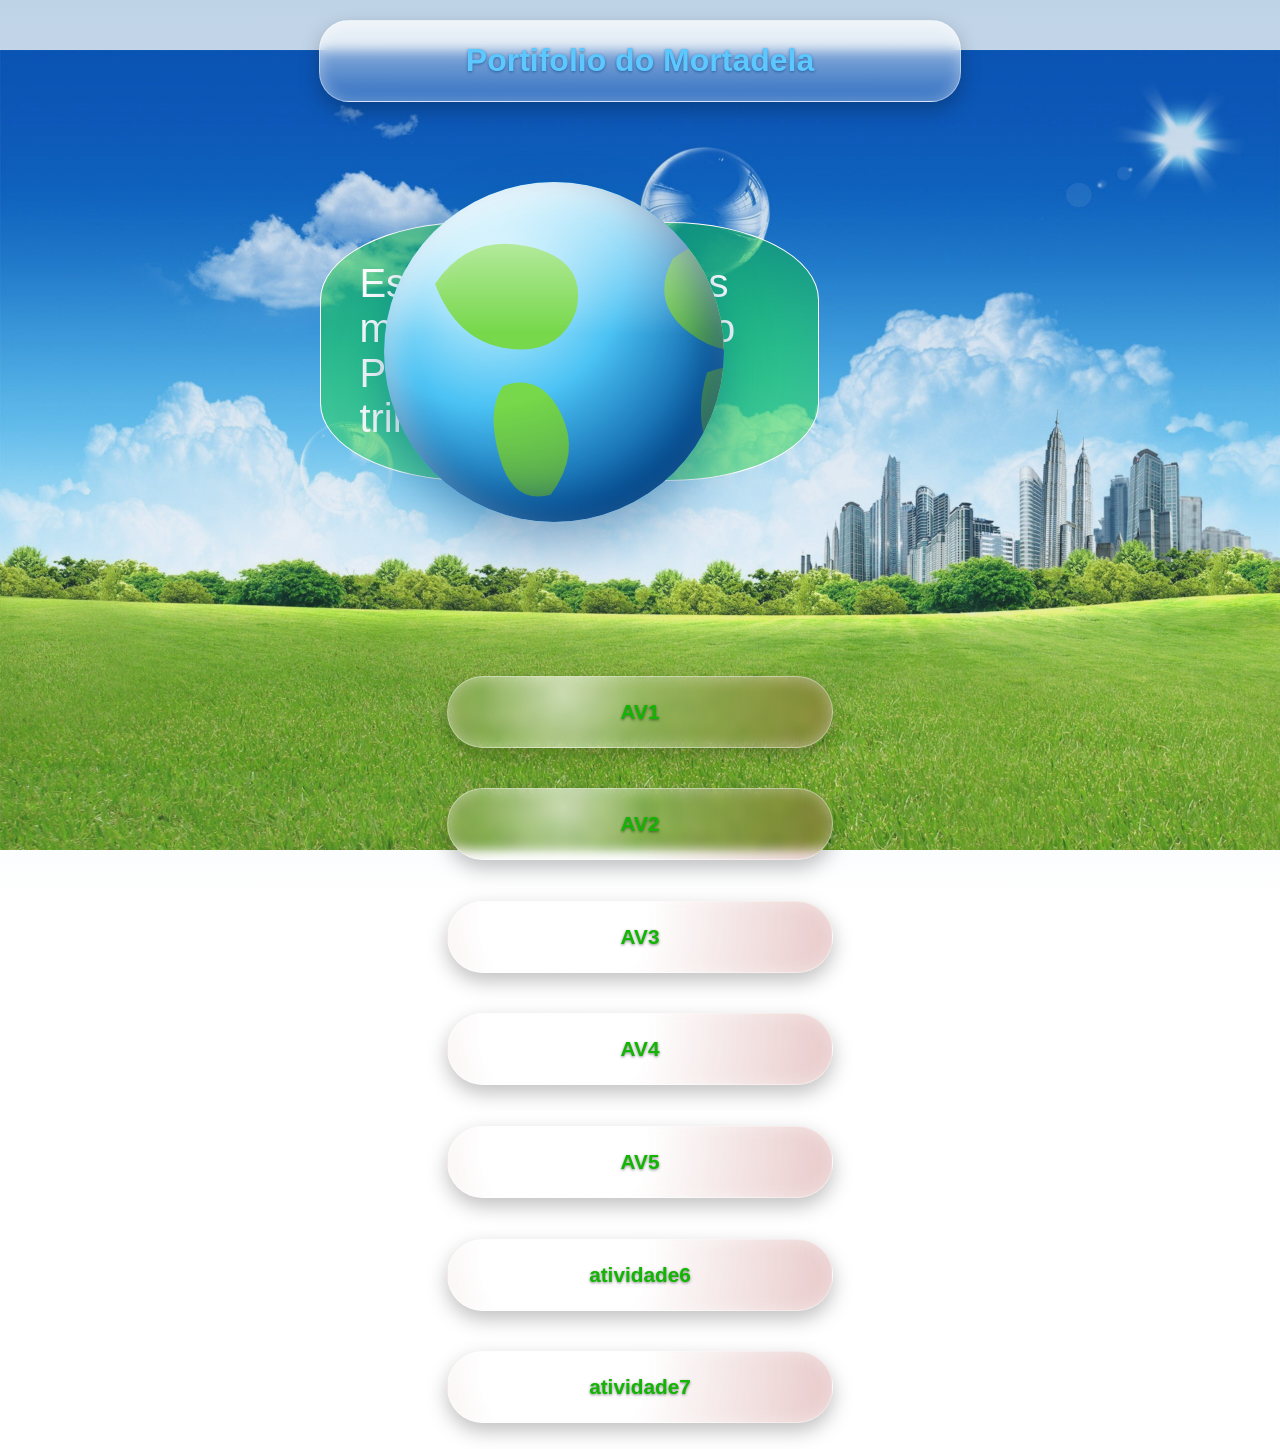
<file: Portif-lio-main/Portif-lio-main/index.html>
<!DOCTYPE html>
<html lang="pt-br">
<head>
    <meta charset="UTF-8">
    <meta name="viewport" content="width=device-width, initial-scale=1.0">
    <title>Portifolio</title>
    <link rel="stylesheet" href="style.css">
</head>
<body>
    <header>
    <h1>Portifolio do Mortadela</h1>
    </header>
  <main>
    <div class="aaa">
       <div class="ia" role="img" aria-label="Globo terrestre girando"></div>
    <p class="intro">Essas são umas das minhas atividades do
      PRIMEIRO ANO e 3 trimestre do técnico
    </p>
    </div>
   
    <nav>
<a  href="atividade1/olamundo.html">
  <p>AV1</p>
</a>
<a href="atividade2/mãe.html">
  <p>AV2</p>
</a>
<a href="atividade3/index.html">
  <p>AV3</p>
</a>
<a  href="atividade4/quatro.html">
  <p>AV4</p>
  </a>
<a  href="atividade5/maior.html">
  <p>AV5</p>
  </a>
  <a href="atividade6/index.html">
  <p>atividade6</p>
</a>
<a href="atividade7/aleatorio.html">
  <p>atividade7</p>
</a>
</nav>
  </main>
    <footer>

    </footer>
</body>
</html>
</file>
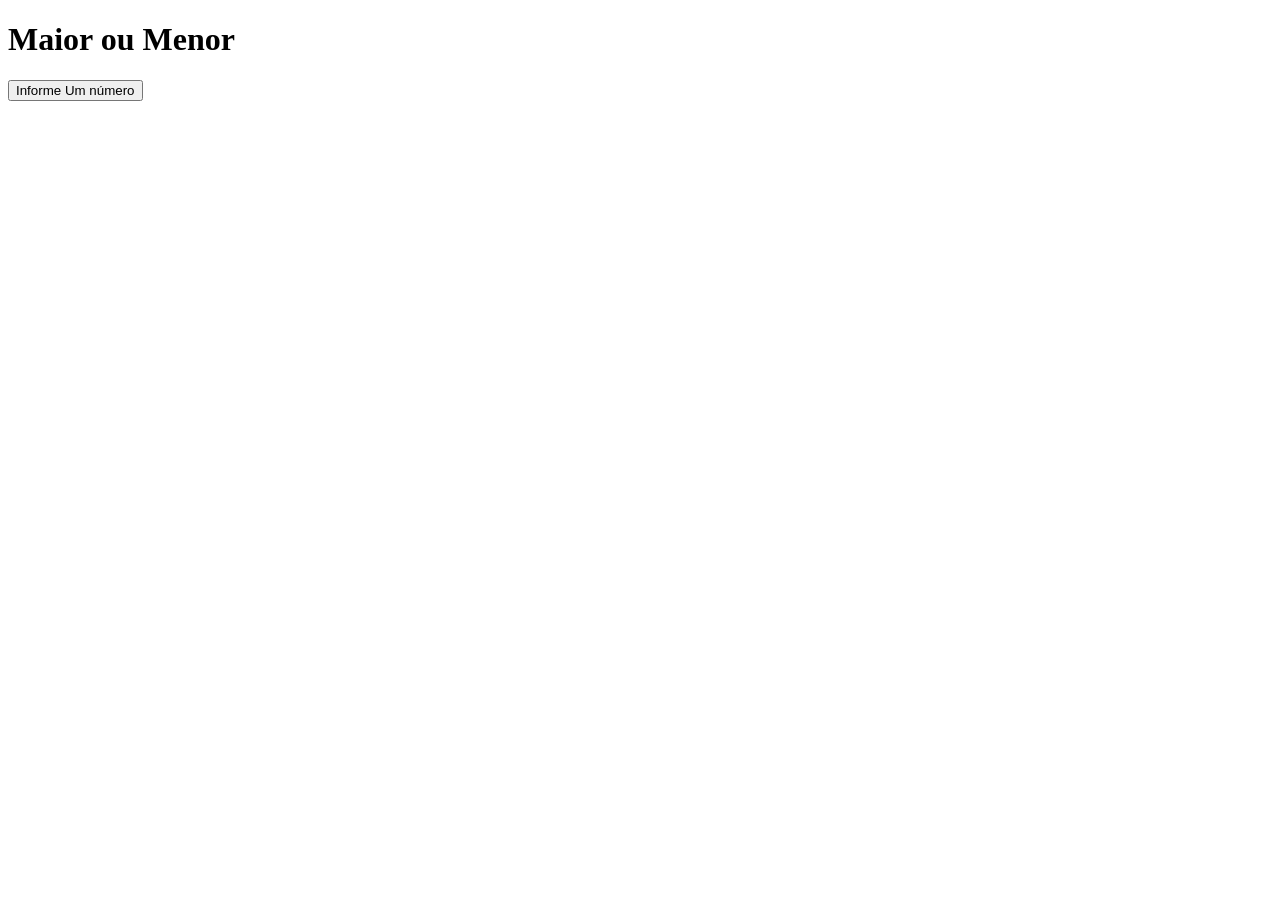
<file: Portif-lio-main/Portif-lio-main/atividade5/maior.html>
<!DOCTYPE html>
<html lang="pt-br">
<head>
    <meta charset="UTF-8">
    <meta name="viewport" content="width=device-width, initial-scale=1.0">
    <title>Maior ou Menor</title>
</head>
<body>

    <h1> Maior ou Menor</h1>

    <button onclick="maior()"> Informe Um número</button>


    <script src="script.js"></script>
    
</body>
</html>
</file>
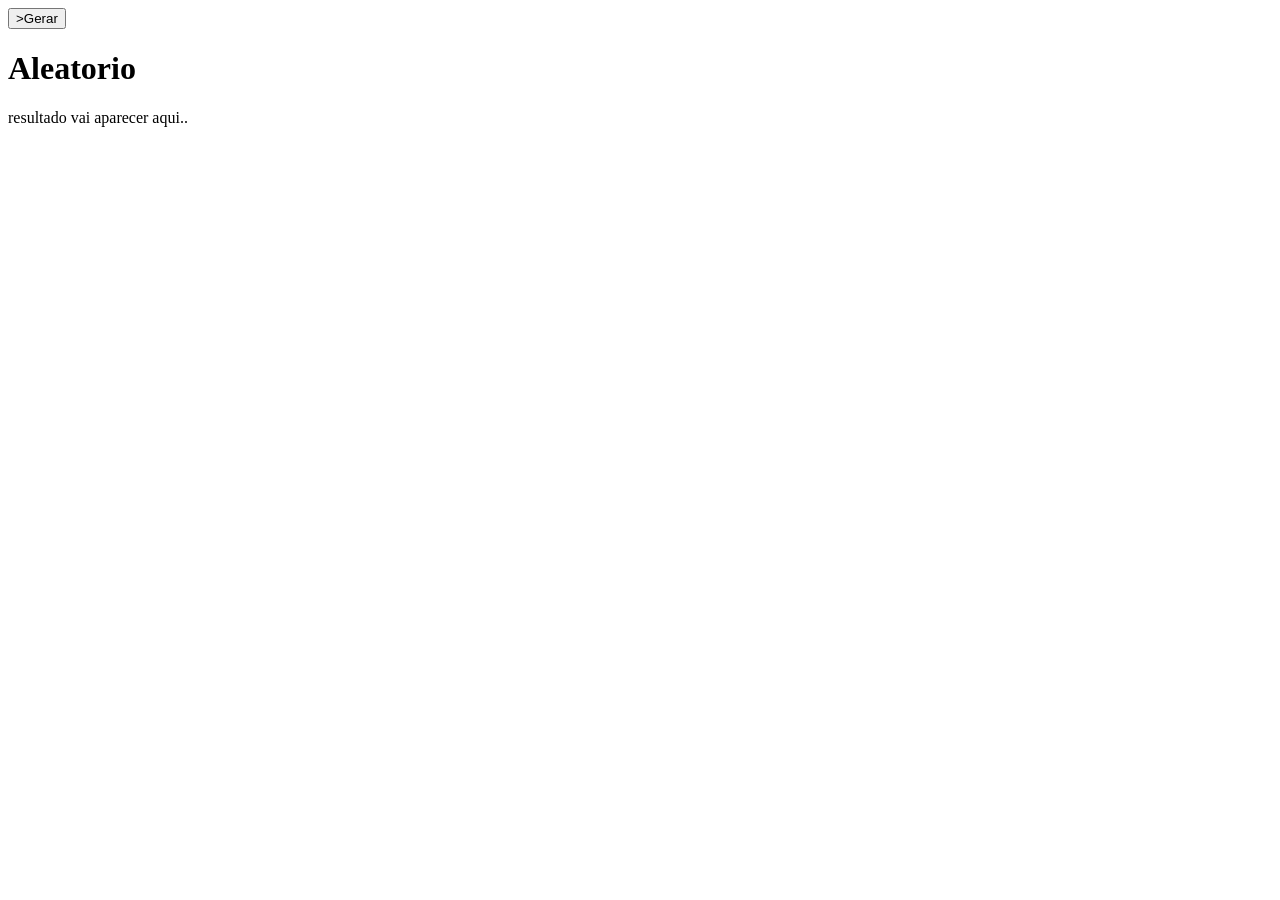
<file: Portif-lio-main/Portif-lio-main/atividade7/aleatorio.html>
<!DOCTYPE html>
<html lang="en">
<head>
    <meta charset="UTF-8">
    <meta name="viewport" content="width=device-width, initial-scale=1.0">
    <title>Numero aleatorio</title>
</head>
<body>
    

<button onclick="aleatorio()">>Gerar</button>
<h1>Aleatorio</h1>
<div id="resultado">
    <p>resultado vai aparecer aqui..</p>
</div>
<script src="calculo.js"></script>

</body>
</html>
</file>
<file: Portif-lio-main/Portif-lio-main/style.css>
a p {
    background-color:#0f5fb8 ;
    width: 30%;
    padding: 23px 0;
    text-align: center;
    color: rgb(16, 182, 1);
    font-weight: bold;
    border-radius: 50px;
    cursor: pointer;
    margin: 15px auto 0;
    background: radial-gradient(circle at 30% 25%,
        rgba(255, 255, 255, 0.6) 0%,
        rgba(255, 255, 255, 0.15) 30%,
        rgba(165, 42, 42, 0.25) 100%);
    border: 1px solid rgba(255, 255, 255, 0.5);
    backdrop-filter: blur(6px);
    -webkit-backdrop-filter: blur(6px);
    box-shadow:
        inset 0 0 15px rgba(255, 255, 255, 0.4),
        0 8px 20px rgba(0, 0, 0, 0.25);
    text-shadow: 0 1px 3px rgba(0, 0, 0, 0.5);
    transition: transform 1.1s ease;
  font-size: 130%;
  margin: top 15px;;
}

a p:hover {
    transform: scale(1.1);
    
}

body {
    text-align: center;
    background-image: url(asadal.jpg);
    background-size: 100%;
    background-position: center;
    background-repeat: no-repeat;
    background-attachment: fixed;
    margin: 0;
    min-height: 100vh;
    font-family: 'Frutiger', Tahoma, sans-serif;
    background-image: linear-gradient(rgba(0, 80, 160, 0.25), rgba(255, 255, 255, 0.1)), url(asadal.jpg);
}
a{
    text-decoration: none;
   display: flex;
   justify-content: center;
   margin-bottom: 2%;
   align-items: center;
}
nav {
    margin-top: 20vh;
}
header{
    background: linear-gradient(rgba(255, 255, 255, 0.7), rgba(255, 255, 255, 0.15));
    border: 1px solid rgba(255, 255, 255, 0.5);
    backdrop-filter: blur(6px);
    box-shadow:
        inset 0 0 15px rgba(255, 255, 255, 0.4),
        0 8px 20px rgba(0, 0, 0, 0.25);
    text-shadow: 0 1px 3px rgba(0, 60, 120, 0.6);
    font-family: 'Frutiger', Tahoma, Geneva, Verdana, sans-serif;
    font-weight: 300;
    margin:0;
    border-radius: 30px;
    color: #5cc8ff;
    width: 50%;
    margin: 20px auto 0;
}
.intro{
    font-size: 250%;
    font-family: 'Frutiger', Tahoma, Geneva, Verdana, sans-serif;
    color: white;
    max-width: 420px;
    margin-top: -300px;
    margin-left: 25%;
    text-align: left;
    font-weight: 110;
    background-color: green;
    padding: 3%;
    border-radius: 30%;
    background: radial-gradient(rgba(3, 241, 54, 0.603), rgba(14, 201, 14, 0.329));
    border: 1px solid white;

}

.ia{
  --s:340px;
  justify-self:center;
  margin-top: 80px;
  margin-left: 30%;
  width:min(var(--s),76vw);
  aspect-ratio:1;
  border-radius:50%;
  position:relative;
  overflow:hidden;
  background:radial-gradient(circle at 32% 28%,#d8f6ff 0%,#4cc3f4 38%,#0b73c0 80%,#08508c 100%);
  box-shadow:0 20px 50px rgba(5,80,140,.45);
}

/* continentes deslizando = planeta girando */
.ia::before{
  content:"";
  position:absolute;
  inset:0;
  background:url("data:image/svg+xml;utf8,<svg xmlns='http://www.w3.org/2000/svg' viewBox='0 0 400 200'><g fill='%2376d84a'><path d='M30 60q20-30 55-22t28 38q-10 26-40 22t-43-38z'/><path d='M70 120q22-8 34 16t-6 48q-22 6-30-22t2-42z'/><path d='M170 45q30-22 62-6t50 14q16 22-8 34t-44 6q-26 14-50-4t-10-44z'/><path d='M190 112q26-10 44 10t6 52q-24 16-42-6t-8-56z'/><path d='M300 70q28-14 52 6t10 44q-30 18-52 0t-10-50z'/><path d='M330 142q16-6 28 6t-8 20q-20 2-20-26z'/></g></svg>");
  background-size:calc(var(--s) * 2) 100%;
  background-repeat:repeat-x;
  animation:girar 24s linear infinite;
}
@keyframes girar{
  to{background-position-x:calc(var(--s) * -2)}
}

/* brilho e sombra que dão o efeito de esfera */
.ia::after{
  content:"";
  position:absolute;
  inset:0;
  border-radius:50%;
  background:
    linear-gradient(180deg,rgba(255,255,255,.75) 0%,rgba(255,255,255,0) 45%),
    radial-gradient(circle at 30% 25%,transparent 40%,rgba(0,40,100,.55) 100%);
  box-shadow:inset -18px -22px 40px rgba(0,50,110,.5),inset 10px 10px 30px rgba(255,255,255,.6);
}
</file>
